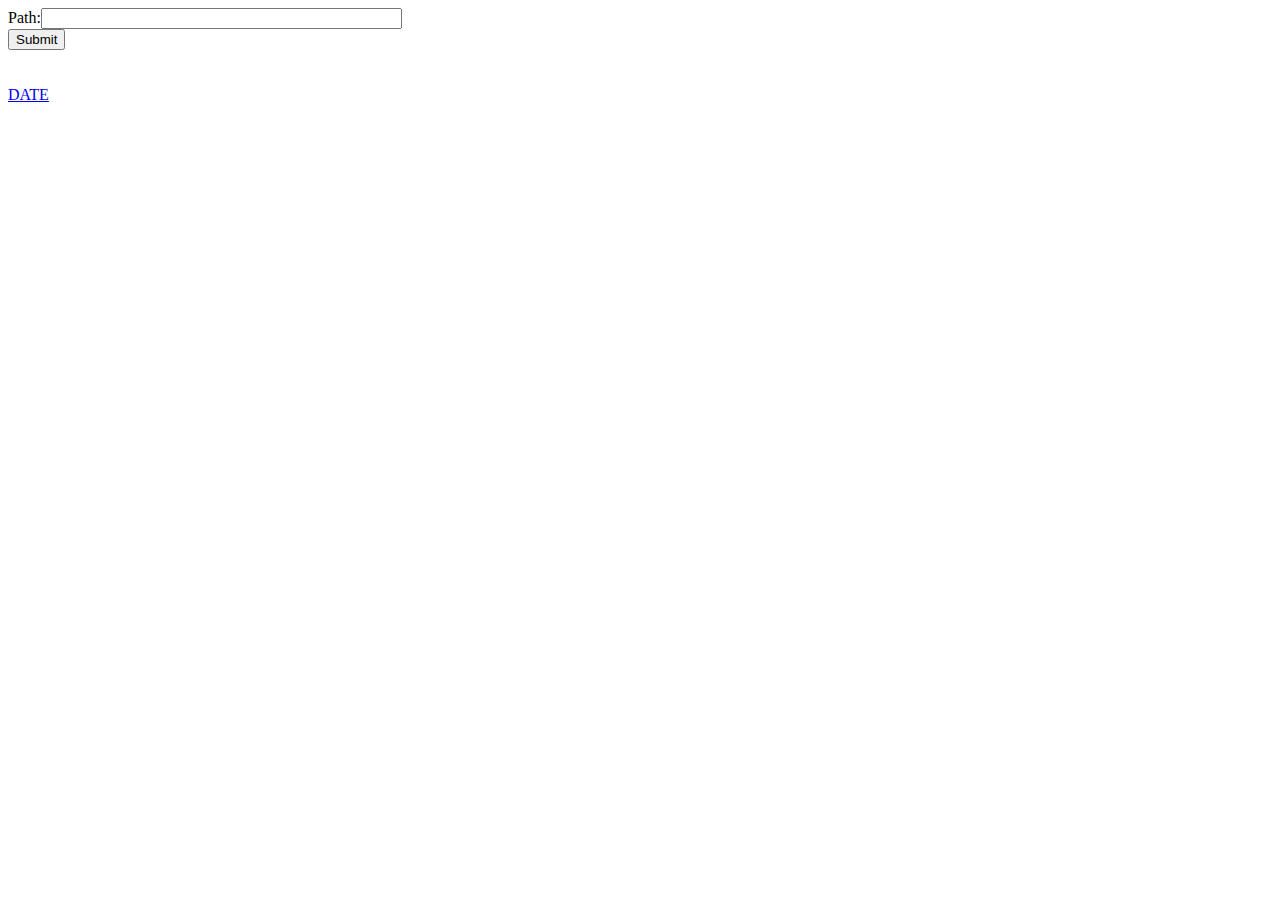
<file: mytemplates/task_1/index.html>
<!DOCTYPE html>
<html>
    <head>
        <title>
            Path
        </title>
    </head>
    <body>
        <h>
	<form name="Path" action="work" method="GET">
	  Path:<input type="text" name="way" size="42"/><br />
	  <input type="submit" value="Submit" />
	</form>
        </h>
        <br>
        <br>
        <a href="http://127.0.0.1:8000/time">DATE</a>
    </body>
</html>
</file>
